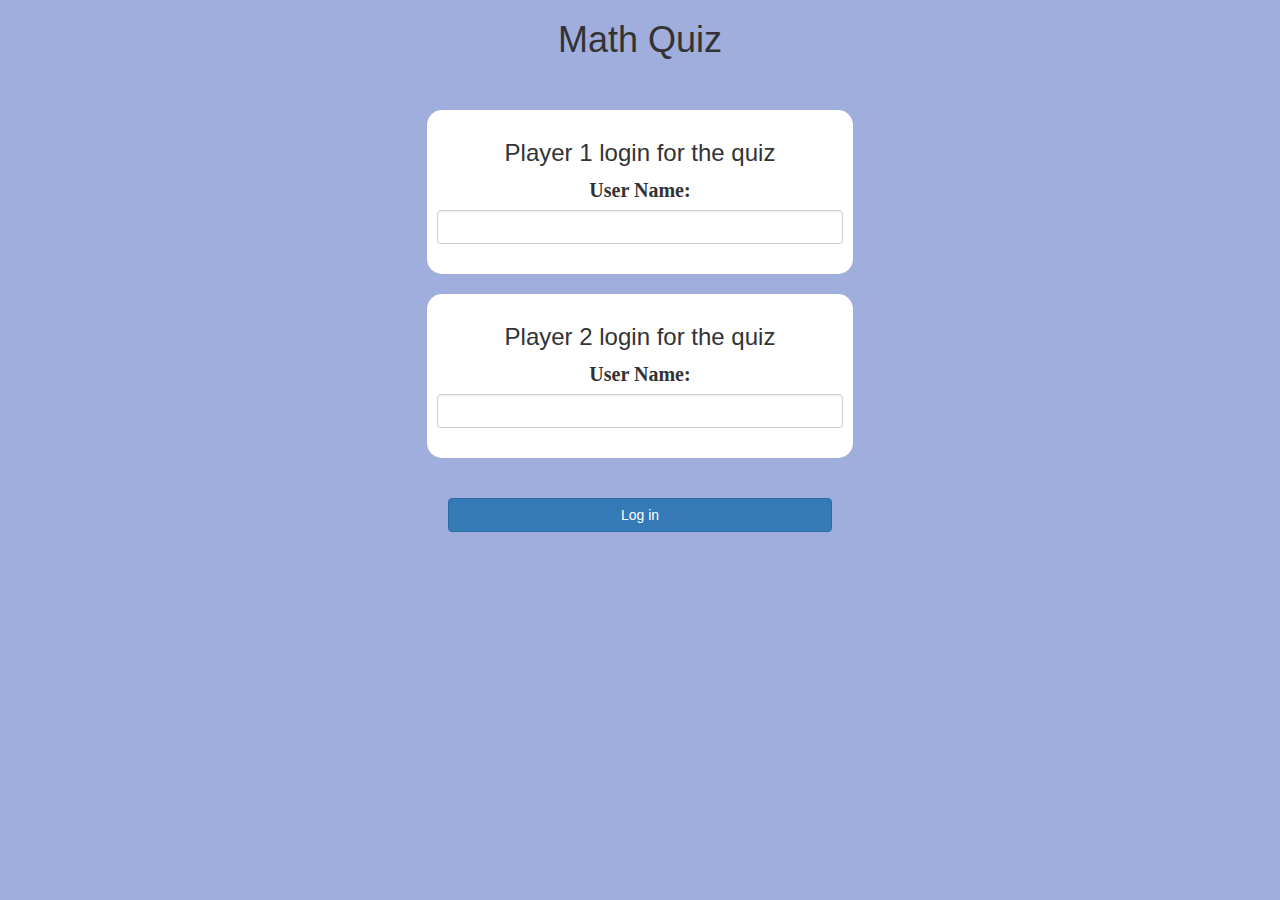
<file: index.html>
<!DOCTYPE html>
<html>
<head>
	<title>Math Quiz</title>

<meta name="viewport" content="width=device-width, initial-scale=1">
<link rel="stylesheet" href="https://maxcdn.bootstrapcdn.com/bootstrap/3.4.0/css/bootstrap.min.css">
<script src="https://ajax.googleapis.com/ajax/libs/jquery/3.4.1/jquery.min.js"></script>
<script src="https://maxcdn.bootstrapcdn.com/bootstrap/3.4.0/js/bootstrap.min.js"></script>

<link rel="stylesheet" type="text/css" href="game.css">

<script src="game_login.js"></script>
</head>
<body>
<center>
	<h1>Math Quiz</h1>
	<br><br>
	<div class="col-lg-4 col-sm-8 col-xs-11 login_div1">
		<h3>Player 1 login for the quiz</h3>
		<label>User Name:</label>
		<input type="text" id="player1_name_input" class="form-control" placeholder="">
		<br>
	</div>
	<br>
	<div class="col-lg-4 col-sm-8 col-xs-11 login_div1">
		<h3>Player 2 login for the quiz</h3>
		<label>User Name:</label>
		<input type="text" id="player2_name_input" class="form-control" placeholder="">
		<br>
	</div>
	<br><br>
	<button style="width: 30%;" class="btn btn-primary" onclick="addUser()">Log in</button>
</center>
</body>
</html>
</file>
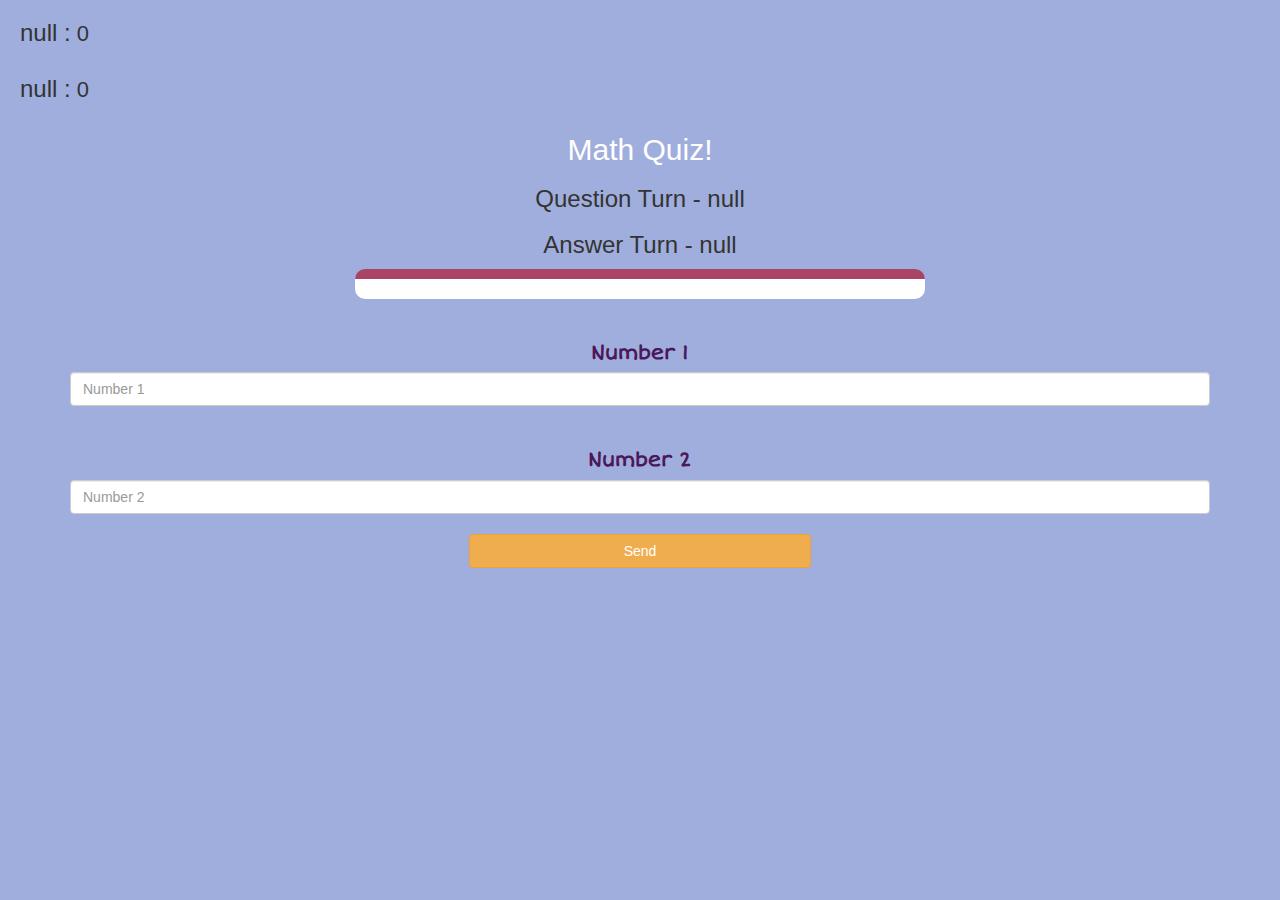
<file: game_page.html>
<html>
    <head>
        <title>Math Quiz</title>
    
    <meta name="viewport" content="width=device-width, initial-scale=1">
    <link rel="stylesheet" href="https://maxcdn.bootstrapcdn.com/bootstrap/3.4.0/css/bootstrap.min.css">
    <script src="https://ajax.googleapis.com/ajax/libs/jquery/3.4.1/jquery.min.js"></script>
    <script src="https://maxcdn.bootstrapcdn.com/bootstrap/3.4.0/js/bootstrap.min.js"></script>
    <link rel="preconnect" href="https://fonts.googleapis.com">
<link rel="preconnect" href="https://fonts.gstatic.com" crossorigin>
<link href="https://fonts.googleapis.com/css2?family=Are+You+Serious&family=Inspiration&family=Short+Stack&display=swap" rel="stylesheet">
    <link rel="stylesheet" type="text/css" href="game.css">
    </head>
    <body>
        <h3 id="player1_name"></h3><span id="player1_score"></span>
        <br>
        <h3 id="player2_name"></h3><span id="player2_score"></span>
        <div class="container">
            <center>
                <h2 style="color: white;">Math Quiz!</h2>
                <h3 id="player_question"></h3>
                <h3 id="player_answer"></h3>
                <div id="output" class="col-lg-6"></div>
                <br>
                <br>
                <label> <b style="color: rgb(75, 24, 90)">Number 1</b></label>
                <input type="number" id="number1" class="form-control" placeholder="Number 1">
                <br>
                <br>
                <label> <b style="color: rgb(75, 24, 90)">Number 2</b></label>
                <input type="number" id="number2" class="form-control" placeholder="Number 2">
                <br>
                <button onclick="send()" class="btn btn-warning" style="width: 30%;">Send</button>
            </center>
        </div>
        <script src="game_page.js"></script>
    </body>
</html>
</file>
<file: game.css>
body
{
	background: rgb(160, 174, 221);
}

	.login_div1 , .login_div2
	{
		background: white;
		padding: 10px;
		float: none;
		border-radius: 15px;
	}


#player1_name , #player2_name
{
	display: inline-block;
	margin-left: 20px;
}
#word
{
	width: 60%;
}
#word_display
{
	letter-spacing: 5px;
}
#output
{
background: white;
border-radius: 10px;
border-top: 10px solid #AA4465;
padding: 10px;
float: none;
text-align: left;
}
label{
	font-size: 20px;
	font-family: 'Short Stack', cursive;
}
#player1_score,#player2_score
{
	font-size: 22px;
}
</file>
